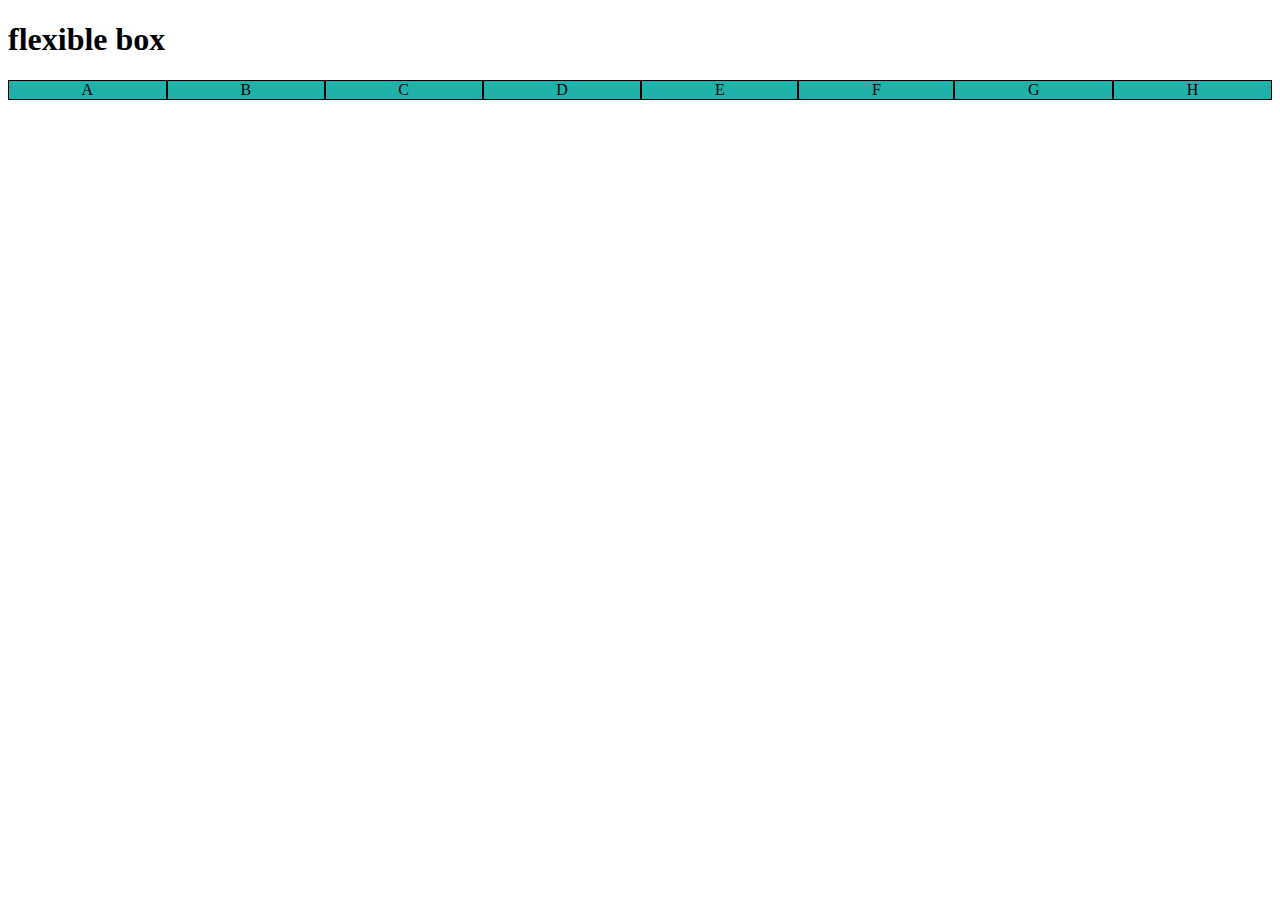
<file: index.html>
<!DOCTYPE html>
<html lang="en">
<head>
    <meta charset="UTF-8">
    <meta name="viewport" content="width=device-width, initial-scale=1.0">
    <title>flexible box welL </title>
    <STyle>
       div.container {
        background-color: blueviolet;

        display: flex;

        }
        div.item {
            background-color: lightseagreen;
            border: 1px solid black;

            flex: auto;
            text-align: center;
        
        }
    </STyle>
</head>
<body>
    <div>
        <h1>flexible box</h1>
        <div class="container">
            <div class="item">A</div>
            <div class="item">B</div>
            <div class="item">C</div>
            <div class="item">D</div>
            <div class="item">E</div>
            <div class="item">F</div>
            <div class="item">G</div>
            <div class="item">H</div>
        </div>
    </div>
</body>
</html>
</file>
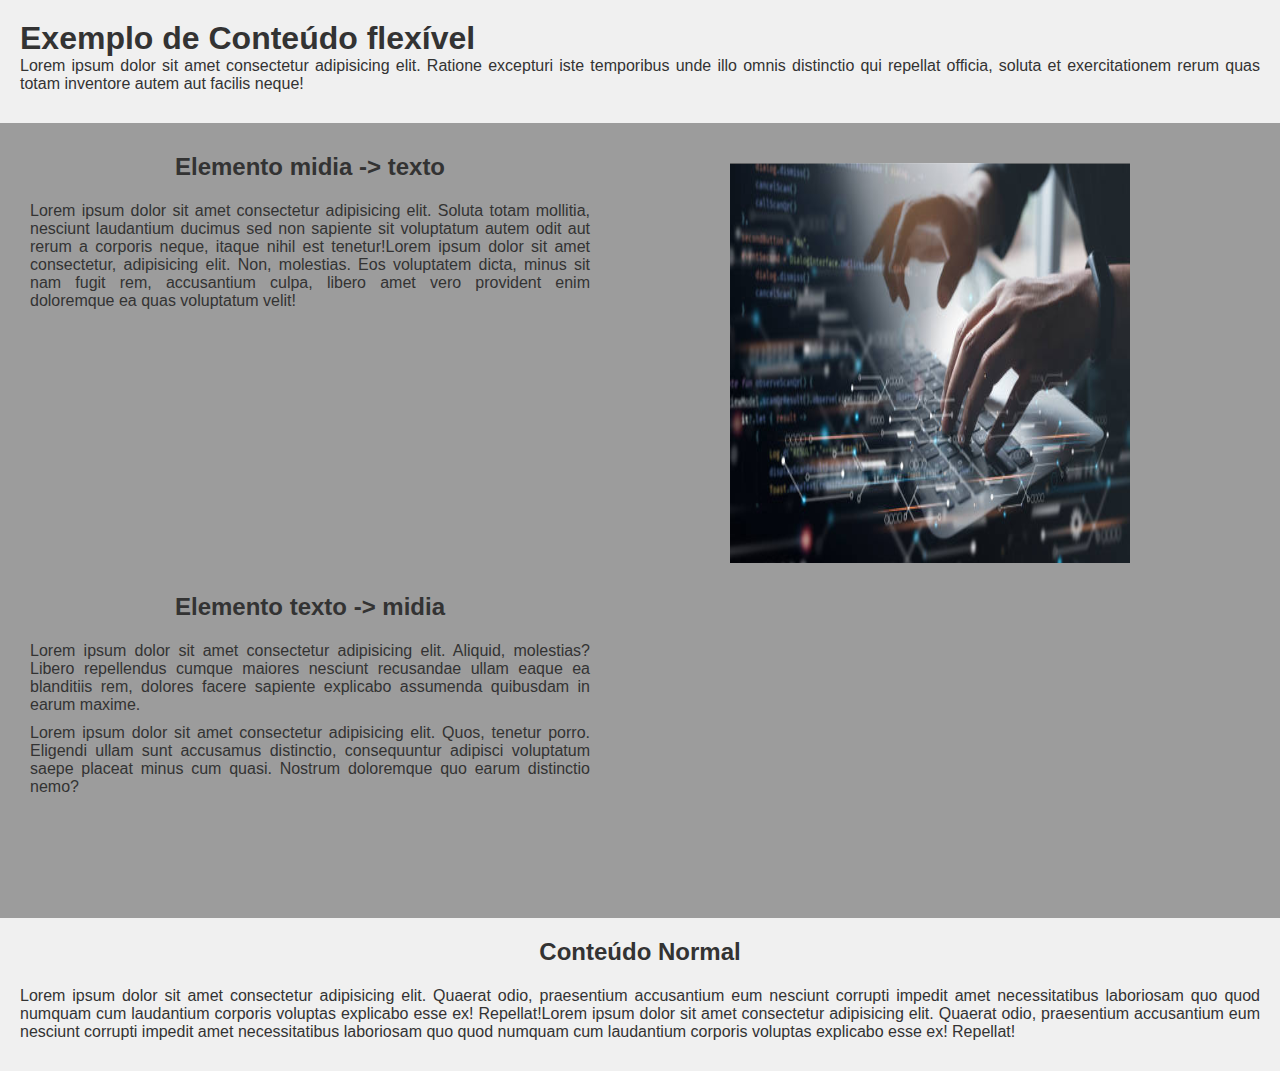
<file: conteudo flex/index.html>
<!DOCTYPE html>
<html lang="pt-br">
<head>
    <meta charset="UTF-8">
    <meta name="viewport" content="width=device-width, initial-scale=1.0">
    <title>conteúdo flex</title>
    <link rel="stylesheet" href="style.css">
</head>
<body>
    <header class="normal">
        <h1>Exemplo de Conteúdo flexível</h1>
        <p>Lorem ipsum dolor sit amet consectetur adipisicing elit. Ratione excepturi iste temporibus unde illo omnis distinctio qui repellat officia, soluta et exercitationem rerum quas totam inventore autem aut facilis neque!</p>
    </header>
    <main>
        <section class="flex-content">
           <article class="media-text">
            <div class="text">
                <h2>Elemento midia -> texto </h2>
                <p>Lorem ipsum dolor sit amet consectetur adipisicing elit. Soluta totam mollitia, nesciunt laudantium ducimus sed non sapiente sit voluptatum autem odit aut rerum a corporis neque, itaque nihil est tenetur!Lorem ipsum dolor sit amet consectetur, adipisicing elit. Non, molestias. Eos voluptatem dicta, minus sit nam fugit rem, accusantium culpa, libero amet vero provident enim doloremque ea quas voluptatum velit!
                </p>
                
            </div>
            <div class="media">
                <img src="Sem título.png" alt="Criando site flex box">

            </div>

           </article>
           <article class="text-media">
            <div class="text">
                <h2>Elemento texto -> midia </h2>
                <p>Lorem ipsum dolor sit amet consectetur adipisicing elit. Aliquid, molestias? Libero repellendus cumque maiores nesciunt recusandae ullam eaque ea blanditiis rem, dolores facere sapiente explicabo assumenda quibusdam in earum maxime.</p>
                <p>Lorem ipsum dolor sit amet consectetur adipisicing elit. Quos, tenetur porro. Eligendi ullam sunt accusamus distinctio, consequuntur adipisci voluptatum saepe placeat minus cum quasi. Nostrum doloremque quo earum distinctio nemo?</p>

            </div>
            <div class="media">
                <iframe width="560" height="315" src="https://www.youtube.com/embed/OedHNVGOGgE?si=HrcP-gAXReO1LSO5" title="YouTube video player" frameborder="0" allow="accelerometer; autoplay; clipboard-write; encrypted-media; gyroscope; picture-in-picture; web-share" referrerpolicy="strict-origin-when-cross-origin" allowfullscreen></iframe>
            </div>
            
           </article>
        </section> <!-- fim da seção flex-content -->
        <section class="normal">
            <h2>Conteúdo Normal</h2>
            <p>Lorem ipsum dolor sit amet consectetur adipisicing elit. Quaerat odio, praesentium accusantium eum nesciunt corrupti impedit amet necessitatibus laboriosam quo quod numquam cum laudantium corporis voluptas explicabo esse ex! Repellat!Lorem ipsum dolor sit amet consectetur adipisicing elit. Quaerat odio, praesentium accusantium eum nesciunt corrupti impedit amet necessitatibus laboriosam quo quod numquam cum laudantium corporis voluptas explicabo esse ex! Repellat!</p>
            </p>
        </section>
    </main>
</body>
</html>
</file>
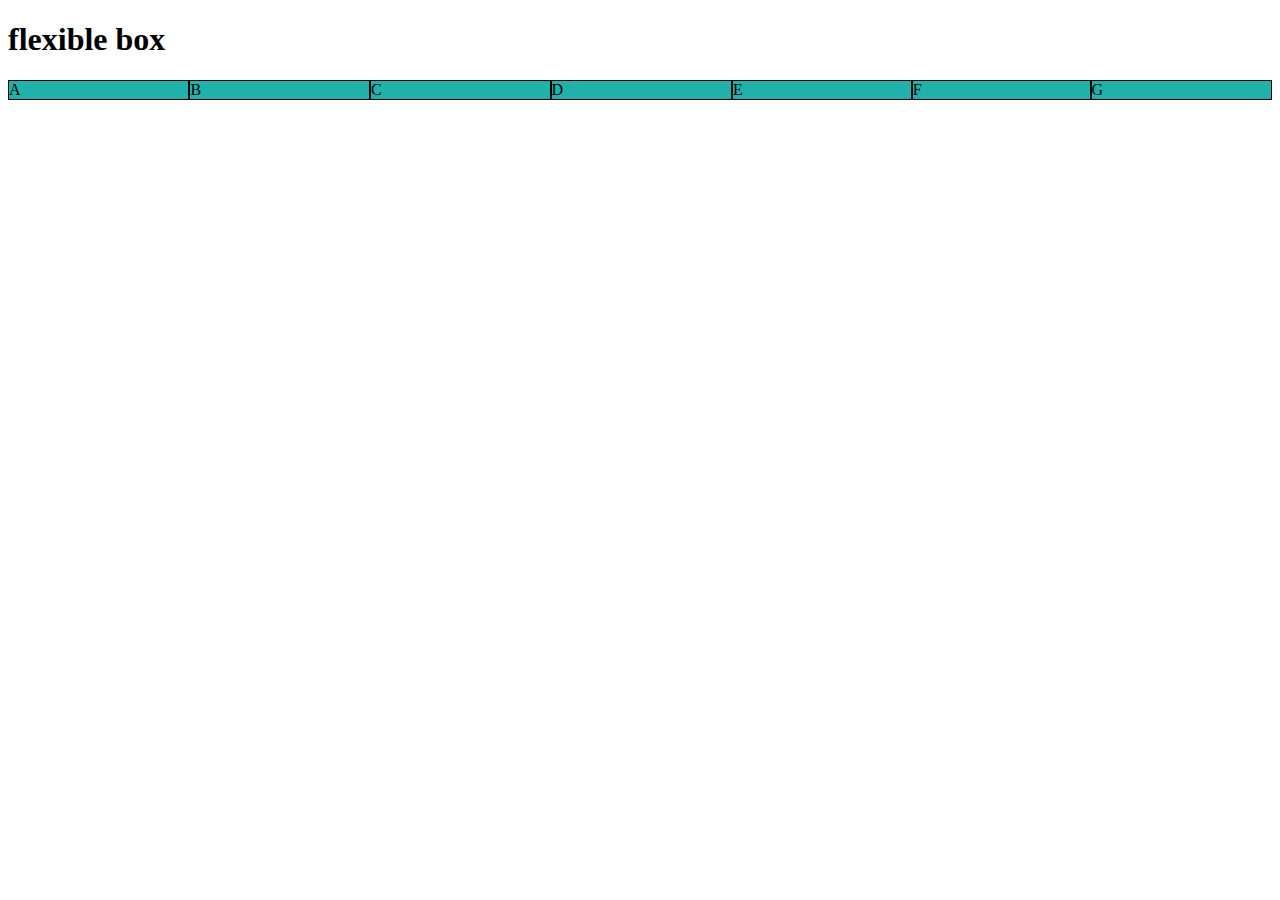
<file: flex001/index.html>
<!DOCTYPE html>
<html lang="en">
<head>
    <meta charset="UTF-8">
    <meta name="viewport" content="width=device-width, initial-scale=1.0">
    <title>flexible box well </title>
    <STyle>
       div.container {
        background-color: blueviolet;

        display: flex;

        }
        div.item {
            background-color: lightseagreen;
            border: 1px solid black;

            flex: auto;
            text-align: ;
        
        }
    </STyle>
</head>
<body>
    <div>
        <h1>flexible box</h1>
        <div class="container">
            <div class="item">A</div>
            <div class="item">B</div>
            <div class="item">C</div>
            <div class="item">D</div>
            <div class="item">E</div>
            <div class="item">F</div>
            <div class="item">G</div>
        </div>
    </div>
</body>
</html>
</file>
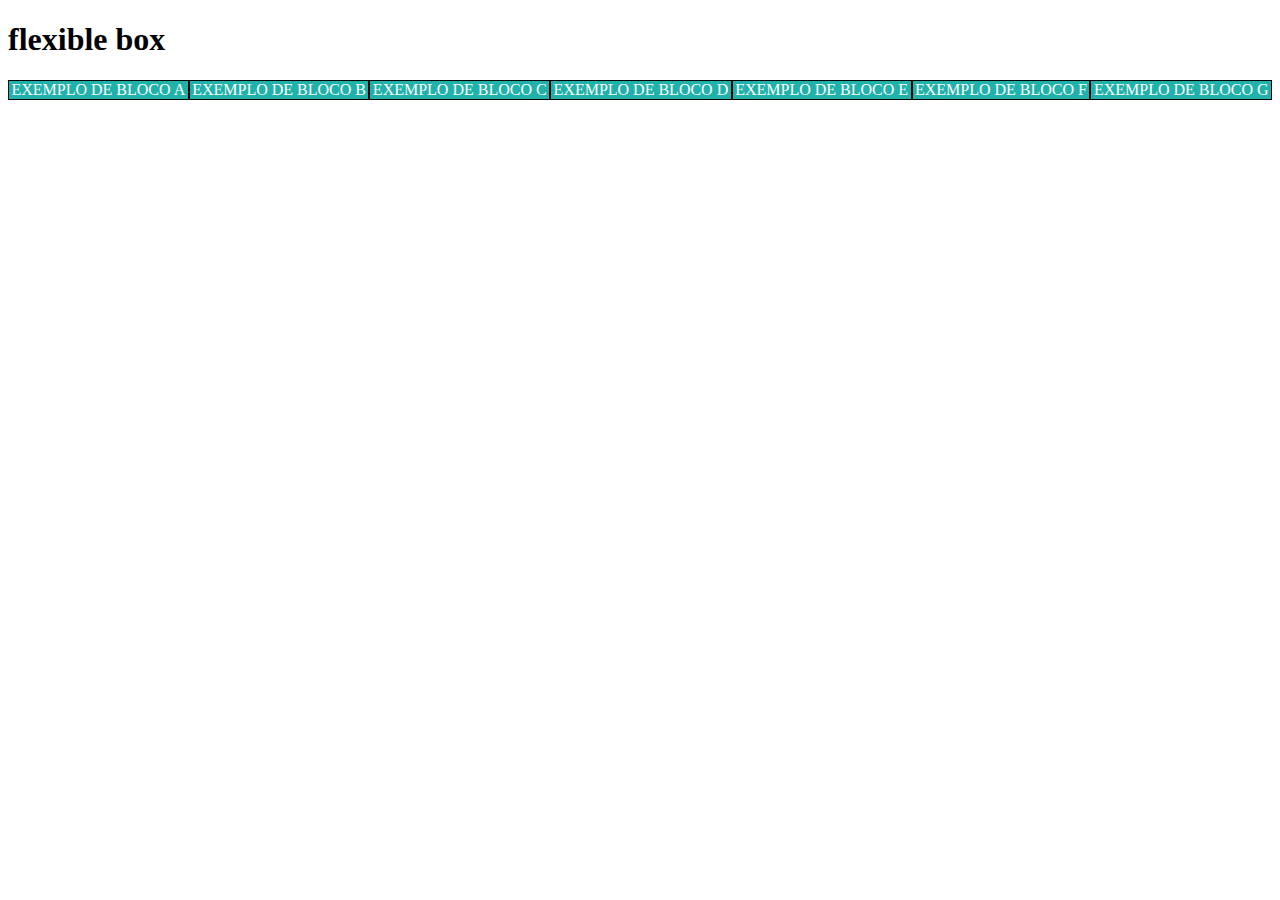
<file: flex003/index.html>
<!DOCTYPE html>
<html lang="en">
<head>
    <meta charset="UTF-8">
    <meta name="viewport" content="width=device-width, initial-scale=1.0">
    <title>flexible box well </title>
    <STyle>
       div.container {
        background-color: blueviolet;
        display: flex;
        flex-flow: row wrap;
       
        }
        div.item {
            background-color: lightseagreen;
            border: 1px solid black;
            color: white;
            text-align: center;
            flex: auto;
         
        }
    </STyle>
</head>
<body>
    <div>
        <h1>flexible box</h1>
        <div class="container">
            <div class="item">EXEMPLO DE BLOCO A</div>
            <div class="item">EXEMPLO DE BLOCO B</div>
            <div class="item">EXEMPLO DE BLOCO C</div>
            <div class="item">EXEMPLO DE BLOCO D</div>
            <div class="item">EXEMPLO DE BLOCO E</div>
            <div class="item">EXEMPLO DE BLOCO F</div>
            <div class="item">EXEMPLO DE BLOCO G</div>
        </div>
    </div>
</body>
</html>
</file>
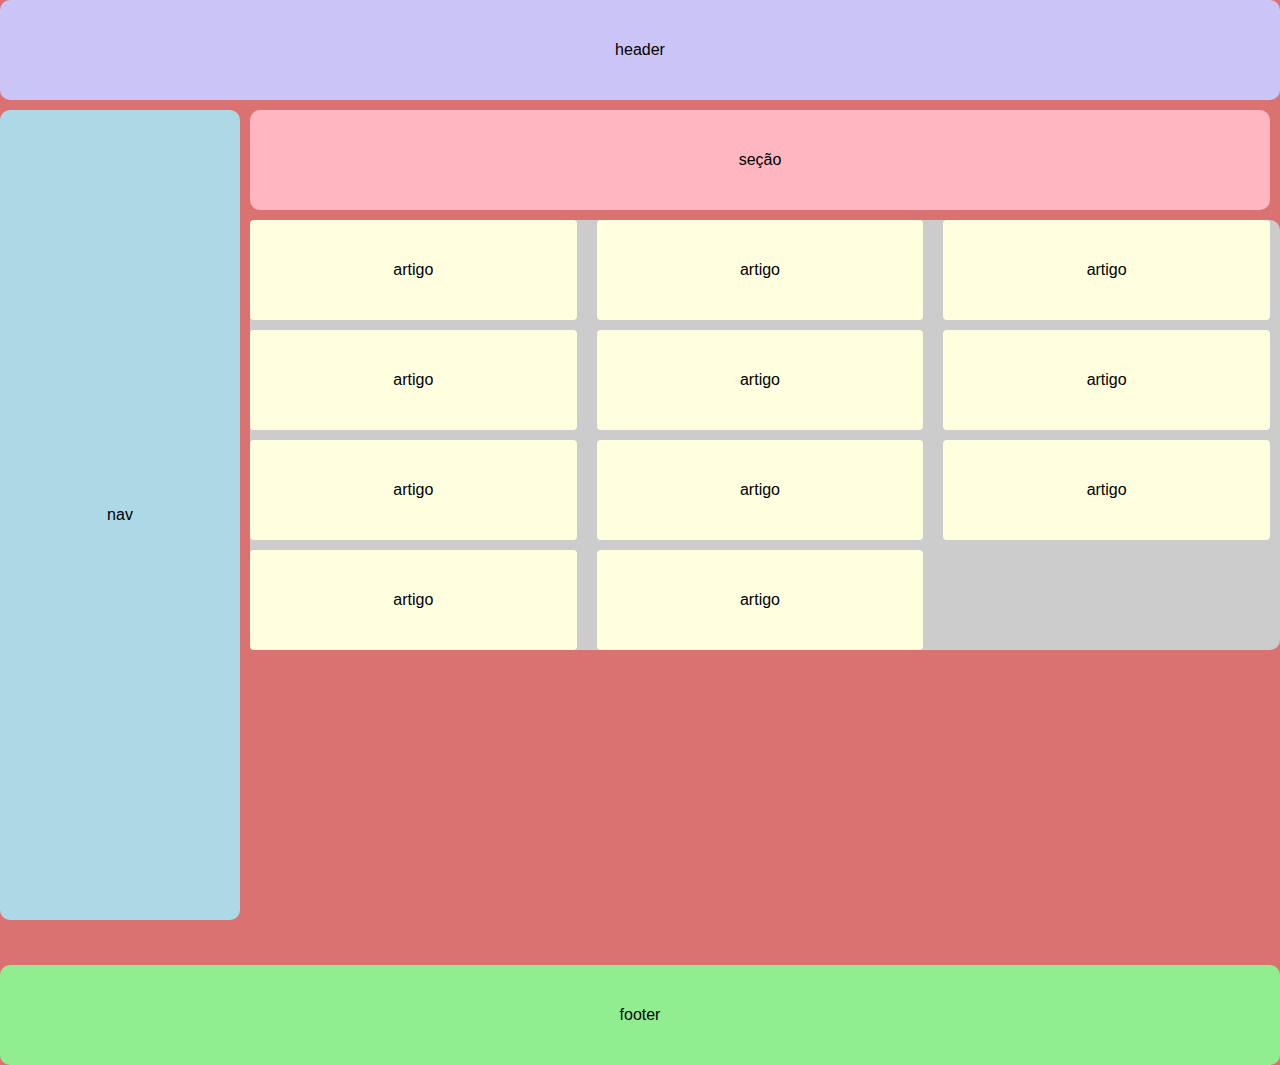
<file: gridcss/index.html>
<!DOCTYPE html>
<html lang="pt-br">
<head>
    <meta charset="UTF-8">
    <meta name="viewport" content="width=device-width, initial-scale=1.0">
    <title>Document</title>
    <link rel="stylesheet" href="style.css">
</head>
<body>
    <div class="grid-w">
        <header>header</header>
        <nav>nav</nav>
        <section>seção</section>
        <main>
            <article>artigo</article>
            <article>artigo</article>
            <article>artigo</article>
            <article>artigo</article>
            <article>artigo</article>
            <article>artigo</article>
            <article>artigo</article>
            <article>artigo</article>
            <article>artigo</article>
            <article>artigo</article>
            <article>artigo</article>
        </main>
        <footer>footer</footer>
    </div>
</body>

</html>
</file>
<file: conteudo flex/style.css>
@charset "UTF-8";

* {
  margin: 0;
  padding: 0;
  box-sizing: border-box;
}
body {
  font-family: 'Poppins', sans-serif;
  background-color: #f0f0f0;
  color: #333;
}

p {
    margin-bottom: 10px;
    text-align: justify;
}

hi, h2 {
    margin-bottom: 20px;
    line-height: 1.2em;
    text-align: center;
    color: #333;
}

header, section.normal {
    padding: 20px;
}
section.flex-content{
    padding: 20px;
    background-color: rgb(156, 156, 156);

    display: flex;
    flex-flow: column nowrap;
}

img {
    max-width: 100%;
    height: auto;
}

article.text-media{
  display: flex;
  flex-flow: row wrap;
  justify-content: space-between;
}

article.media-text{
  display: flex;
  flex-flow: row wrap-reverse;
  justify-content: space-between;
  
} 

article > div.text {
  flex: 1 1 300px;
  padding: 10px;
  
  border-radius: 10px;

 
  
}

article > div.media {
  flex: 1 0 380px;


  
}

div.media > img {
  display: block;
  margin: auto;
  width: auto;
  padding: 20px;
}

div.media > iframe {
  display: block;
  margin: auto;
  width: 90%;
  
}
</file>
<file: gridcss/style.css>
@charset "UTF-8";

body {
    font-family: 'Arial', sans-serif;
    background-color: rgb(219, 114, 114);
    margin: 0;
    padding: 0;
}

header { 
    background-color: rgba(202, 202, 255, 0.938);
}

nav {
    background-color: lightblue;
    height: 90vh;

}

section {
    background-color: lightpink;
}

article {
    background-color: lightyellow;
   
}
footer {
    background-color: lightgreen;
}


.grid-w>*{
    min-height: 100px;
    border-radius:  10px;

    display: flex; 
    align-items: center;
    justify-content: center;
}

.grid-w {
    display: grid;
    grid-template-rows: repeat(4, auto);
    grid-template-columns: 240px 1fr;
    gap: 10px;
    
} 

header, footer { 
    grid-column: 1 / -1;
    
}

nav {  
    grid-row: 2 / 5;
}

section { 
    grid-column: 2 / -1;
    margin-right: 10px;
    
}

.grid-w > main {
    background-color: #ccc;
    display: grid;
    grid-auto-rows: auto;
    grid-template-columns: repeat(3, 1fr);
    gap: 10px;
}

article {
    display: flex;
    justify-content: center;
    align-items: center;
    min-height: 100px;
    border-radius: 4px;
    margin-right:10px;
}
</file>
